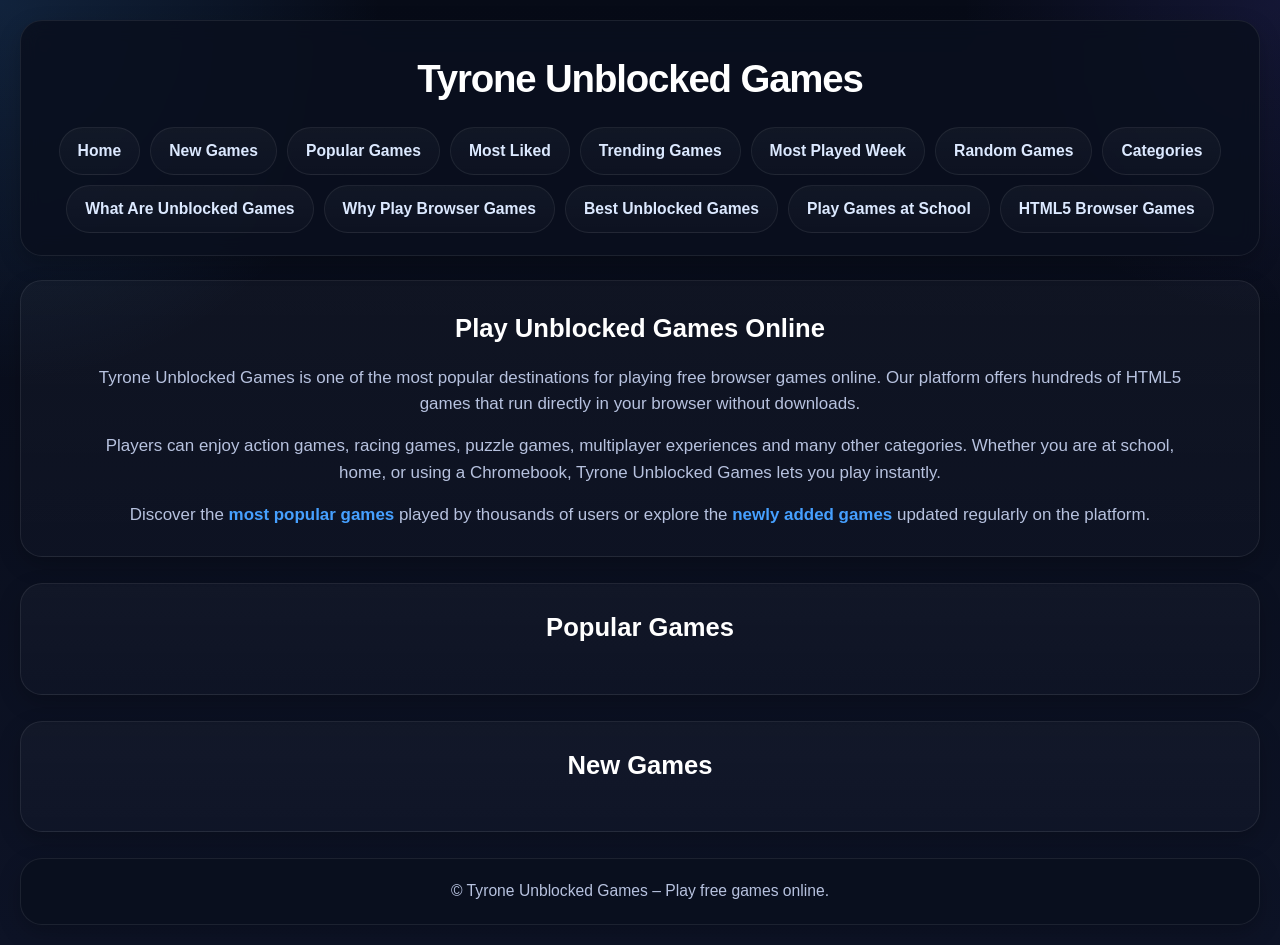
<file: index.html>
<!DOCTYPE html>
<html lang="en">
<head>
<meta charset="UTF-8">
<title>Tyrone Unblocked Games – Free Browser Games</title>

<meta name="description" content="Play the best unblocked games online at school. Tyrone Unblocked Games offers hundreds of free browser games including action, racing, multiplayer and puzzle games.">

<meta name="viewport" content="width=device-width, initial-scale=1.0">
<meta name="google-site-verification" content="r1XwUlGac75uz0NiMVz84D5zU4Uzcc-vjzxvecI-SP0" />
<link rel="stylesheet" href="style.css">
  <!-- Google tag (gtag.js) -->
<script async src="https://www.googletagmanager.com/gtag/js?id=G-BKTC13XN29"></script>
<script>
  window.dataLayer = window.dataLayer || [];
  function gtag(){dataLayer.push(arguments);}
  gtag('js', new Date());

  gtag('config', 'G-BKTC13XN29');
</script>
</head>

<body>

<header>
<h1>Tyrone Unblocked Games</h1>

<nav>

<a href="index.html">Home</a>
<a href="new-games.html">New Games</a>
<a href="popular-games.html">Popular Games</a>
<a href="liked-games.html">Most Liked</a>
  <a href="trending-games.html">Trending Games</a>
  <a href="most-played-week.html">Most Played Week</a>
<a href="random-games.html">Random Games</a>
  <a href="categories.html">Categories</a>
  <a href="what-are-unblocked-games.html">What Are Unblocked Games</a>
<a href="why-play-browser-games.html">Why Play Browser Games</a>
<a href="best-unblocked-games.html">Best Unblocked Games</a>
<a href="unblocked-games-for-school.html">Play Games at School</a>
<a href="html5-browser-games.html">HTML5 Browser Games</a>
</nav>
</header>


<section class="seo-text">

<h2>Play Unblocked Games Online</h2>

<p>
Tyrone Unblocked Games is one of the most popular destinations for playing free browser games online.
Our platform offers hundreds of HTML5 games that run directly in your browser without downloads.
</p>

<p>
Players can enjoy action games, racing games, puzzle games, multiplayer experiences and many other categories.
Whether you are at school, home, or using a Chromebook, Tyrone Unblocked Games lets you play instantly.
</p>

<p>
Discover the <a href="popular-games.html">most popular games</a> played by thousands of users or explore the
<a href="new-games.html">newly added games</a> updated regularly on the platform.
</p>

</section>


<section class="game-section">

<h2>Popular Games</h2>

<div id="popular-games" class="game-grid"></div>

</section>


<section class="game-section">

<h2>New Games</h2>

<div id="new-games" class="game-grid"></div>

</section>


<footer>

<p>
© Tyrone Unblocked Games – Play free games online.
</p>

</footer>


<script>

async function loadGames(type, container){

const response = await fetch("https://tyroneunblockedgames.com/generate_github_games_json.php?type=" + type);

const games = await response.json();

let html = "";

games.slice(0,12).forEach(game => {

html += `
<a class="game-card" href="${game.link}" target="_blank">

<img src="${game.thumb}" alt="${game.name}">

<span>${game.name}</span>

</a>
`;

});

document.getElementById(container).innerHTML = html;

}

loadGames("popular","popular-games");
loadGames("new","new-games");

</script>

</body>
</html>
</file>
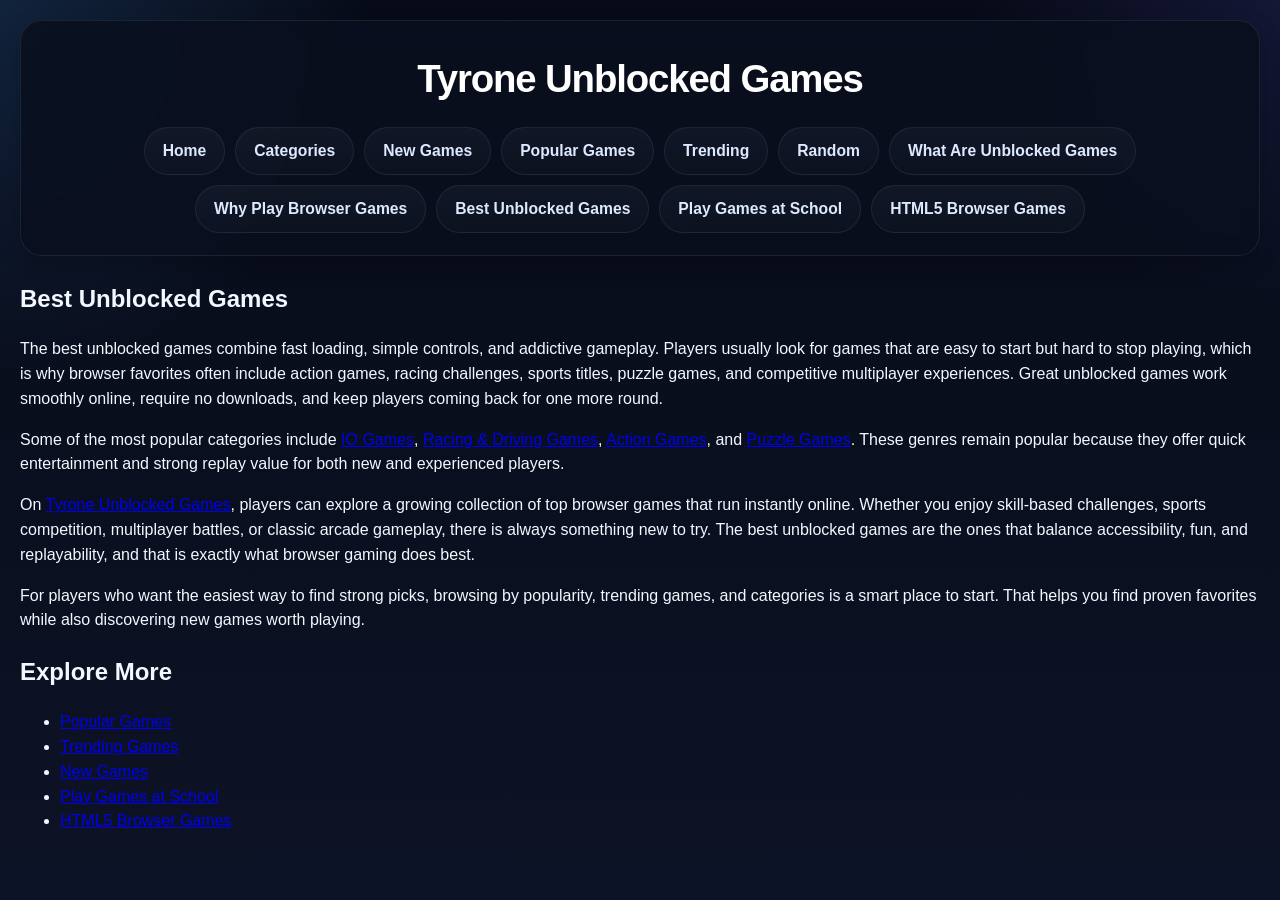
<file: best-unblocked-games.html>
<!DOCTYPE html>
<html lang="en">
<head>
  <meta charset="UTF-8" />
  <meta name="viewport" content="width=device-width, initial-scale=1.0" />
  <title>Best Unblocked Games | Tyrone Unblocked Games</title>
  <meta name="description" content="Explore the best unblocked games online including action, racing, multiplayer, and puzzle browser games you can play instantly." />
  <link rel="canonical" href="https://agokhanakin-blip.github.io/tyrone-unblocked-games/best-unblocked-games.html" />
  <link rel="stylesheet" href="style.css" />
  <!-- Google tag (gtag.js) -->
<script async src="https://www.googletagmanager.com/gtag/js?id=G-BKTC13XN29"></script>
<script>
  window.dataLayer = window.dataLayer || [];
  function gtag(){dataLayer.push(arguments);}
  gtag('js', new Date());

  gtag('config', 'G-BKTC13XN29');
</script>
</head>
<body>
  <header class="site-header">
    <h1>Tyrone Unblocked Games</h1>
    <nav>
      <a href="index.html">Home</a>
      <a href="categories.html">Categories</a>
      <a href="new-games.html">New Games</a>
      <a href="popular-games.html">Popular Games</a>
      <a href="trending-games.html">Trending</a>
      <a href="random-games.html">Random</a>
      <a href="what-are-unblocked-games.html">What Are Unblocked Games</a>
      <a href="why-play-browser-games.html">Why Play Browser Games</a>
      <a href="best-unblocked-games.html">Best Unblocked Games</a>
      <a href="unblocked-games-for-school.html">Play Games at School</a>
      <a href="html5-browser-games.html">HTML5 Browser Games</a>
    </nav>
  </header>

  <main class="container">
    <article class="content-page">
      <h1>Best Unblocked Games</h1>

      <p>
        The best unblocked games combine fast loading, simple controls, and addictive gameplay. Players usually look for
        games that are easy to start but hard to stop playing, which is why browser favorites often include action games,
        racing challenges, sports titles, puzzle games, and competitive multiplayer experiences. Great unblocked games work
        smoothly online, require no downloads, and keep players coming back for one more round.
      </p>

      <p>
        Some of the most popular categories include
        <a href="https://tyroneunblockedgames.com/category/io-games">IO Games</a>,
        <a href="https://tyroneunblockedgames.com/category/racing-driving">Racing &amp; Driving Games</a>,
        <a href="https://tyroneunblockedgames.com/category/action">Action Games</a>, and
        <a href="https://tyroneunblockedgames.com/category/puzzle">Puzzle Games</a>.
        These genres remain popular because they offer quick entertainment and strong replay value for both new and
        experienced players.
      </p>

      <p>
        On <a href="https://tyroneunblockedgames.com/">Tyrone Unblocked Games</a>, players can explore a growing collection
        of top browser games that run instantly online. Whether you enjoy skill-based challenges, sports competition,
        multiplayer battles, or classic arcade gameplay, there is always something new to try. The best unblocked games are
        the ones that balance accessibility, fun, and replayability, and that is exactly what browser gaming does best.
      </p>

      <p>
        For players who want the easiest way to find strong picks, browsing by popularity, trending games, and categories is
        a smart place to start. That helps you find proven favorites while also discovering new games worth playing.
      </p>

      <h2>Explore More</h2>
      <ul>
        <li><a href="popular-games.html">Popular Games</a></li>
        <li><a href="trending-games.html">Trending Games</a></li>
        <li><a href="new-games.html">New Games</a></li>
        <li><a href="unblocked-games-for-school.html">Play Games at School</a></li>
        <li><a href="html5-browser-games.html">HTML5 Browser Games</a></li>
      </ul>
    </article>
  </main>
</body>
</html>
</file>
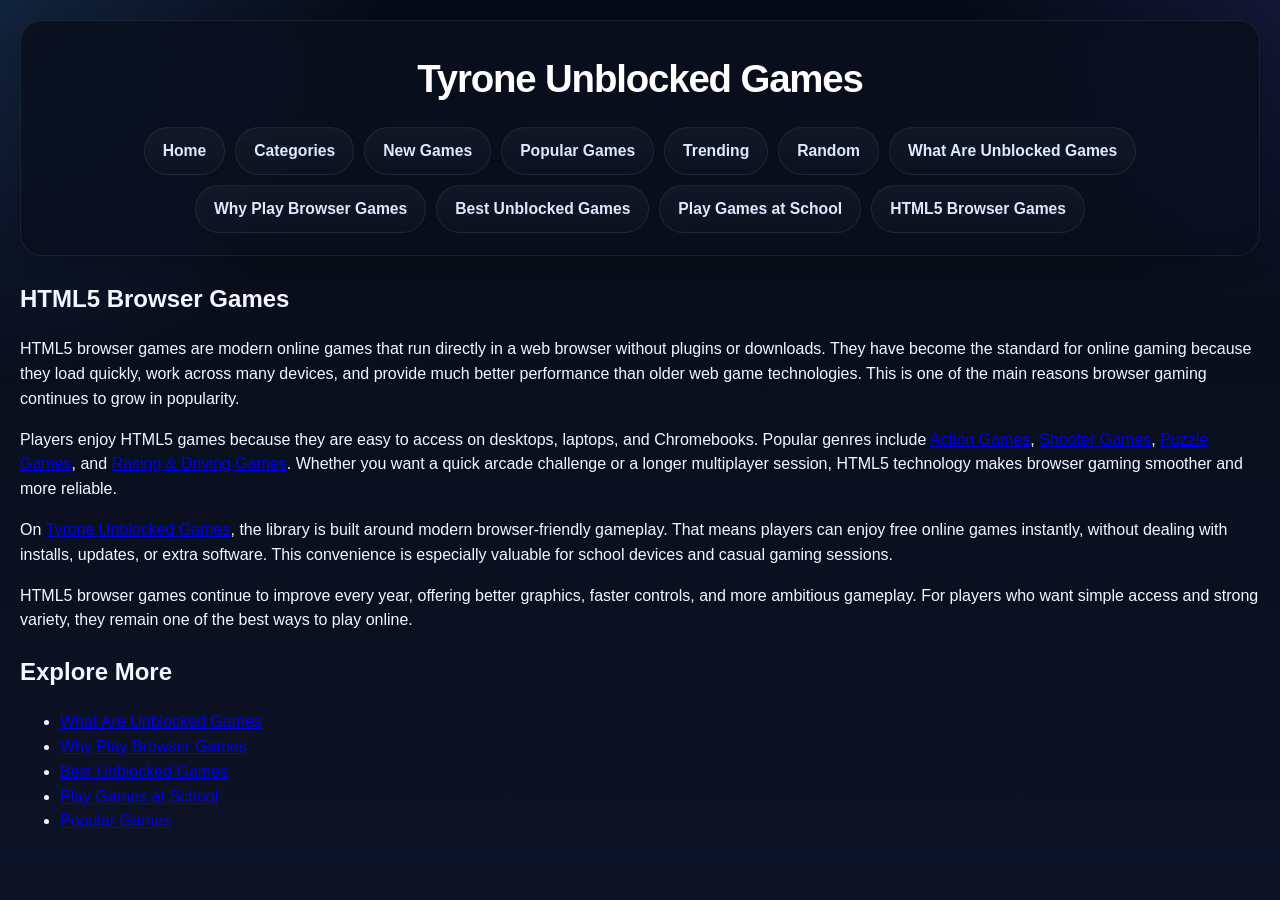
<file: html5-browser-games.html>
<!DOCTYPE html>
<html lang="en">
<head>
  <meta charset="UTF-8" />
  <meta name="viewport" content="width=device-width, initial-scale=1.0" />
  <title>HTML5 Browser Games | Tyrone Unblocked Games</title>
  <meta name="description" content="Explore HTML5 browser games that run instantly with no downloads. Play action, racing, puzzle, and multiplayer games online." />
  <link rel="canonical" href="https://agokhanakin-blip.github.io/tyrone-unblocked-games/html5-browser-games.html" />
  <link rel="stylesheet" href="style.css" />
</head>
<body>
  <header class="site-header">
    <h1>Tyrone Unblocked Games</h1>
    <nav>
      <a href="index.html">Home</a>
      <a href="categories.html">Categories</a>
      <a href="new-games.html">New Games</a>
      <a href="popular-games.html">Popular Games</a>
      <a href="trending-games.html">Trending</a>
      <a href="random-games.html">Random</a>
      <a href="what-are-unblocked-games.html">What Are Unblocked Games</a>
      <a href="why-play-browser-games.html">Why Play Browser Games</a>
      <a href="best-unblocked-games.html">Best Unblocked Games</a>
      <a href="unblocked-games-for-school.html">Play Games at School</a>
      <a href="html5-browser-games.html">HTML5 Browser Games</a>
    </nav>
  </header>

  <main class="container">
    <article class="content-page">
      <h1>HTML5 Browser Games</h1>

      <p>
        HTML5 browser games are modern online games that run directly in a web browser without plugins or downloads. They
        have become the standard for online gaming because they load quickly, work across many devices, and provide much
        better performance than older web game technologies. This is one of the main reasons browser gaming continues to
        grow in popularity.
      </p>

      <p>
        Players enjoy HTML5 games because they are easy to access on desktops, laptops, and Chromebooks. Popular genres
        include
        <a href="https://tyroneunblockedgames.com/category/action">Action Games</a>,
        <a href="https://tyroneunblockedgames.com/category/shooter">Shooter Games</a>,
        <a href="https://tyroneunblockedgames.com/category/puzzle">Puzzle Games</a>, and
        <a href="https://tyroneunblockedgames.com/category/racing-driving">Racing &amp; Driving Games</a>.
        Whether you want a quick arcade challenge or a longer multiplayer session, HTML5 technology makes browser gaming
        smoother and more reliable.
      </p>

      <p>
        On <a href="https://tyroneunblockedgames.com/">Tyrone Unblocked Games</a>, the library is built around modern
        browser-friendly gameplay. That means players can enjoy free online games instantly, without dealing with installs,
        updates, or extra software. This convenience is especially valuable for school devices and casual gaming sessions.
      </p>

      <p>
        HTML5 browser games continue to improve every year, offering better graphics, faster controls, and more ambitious
        gameplay. For players who want simple access and strong variety, they remain one of the best ways to play online.
      </p>

      <h2>Explore More</h2>
      <ul>
        <li><a href="what-are-unblocked-games.html">What Are Unblocked Games</a></li>
        <li><a href="why-play-browser-games.html">Why Play Browser Games</a></li>
        <li><a href="best-unblocked-games.html">Best Unblocked Games</a></li>
        <li><a href="unblocked-games-for-school.html">Play Games at School</a></li>
        <li><a href="popular-games.html">Popular Games</a></li>
      </ul>
    </article>
  </main>
</body>
</html>
</file>
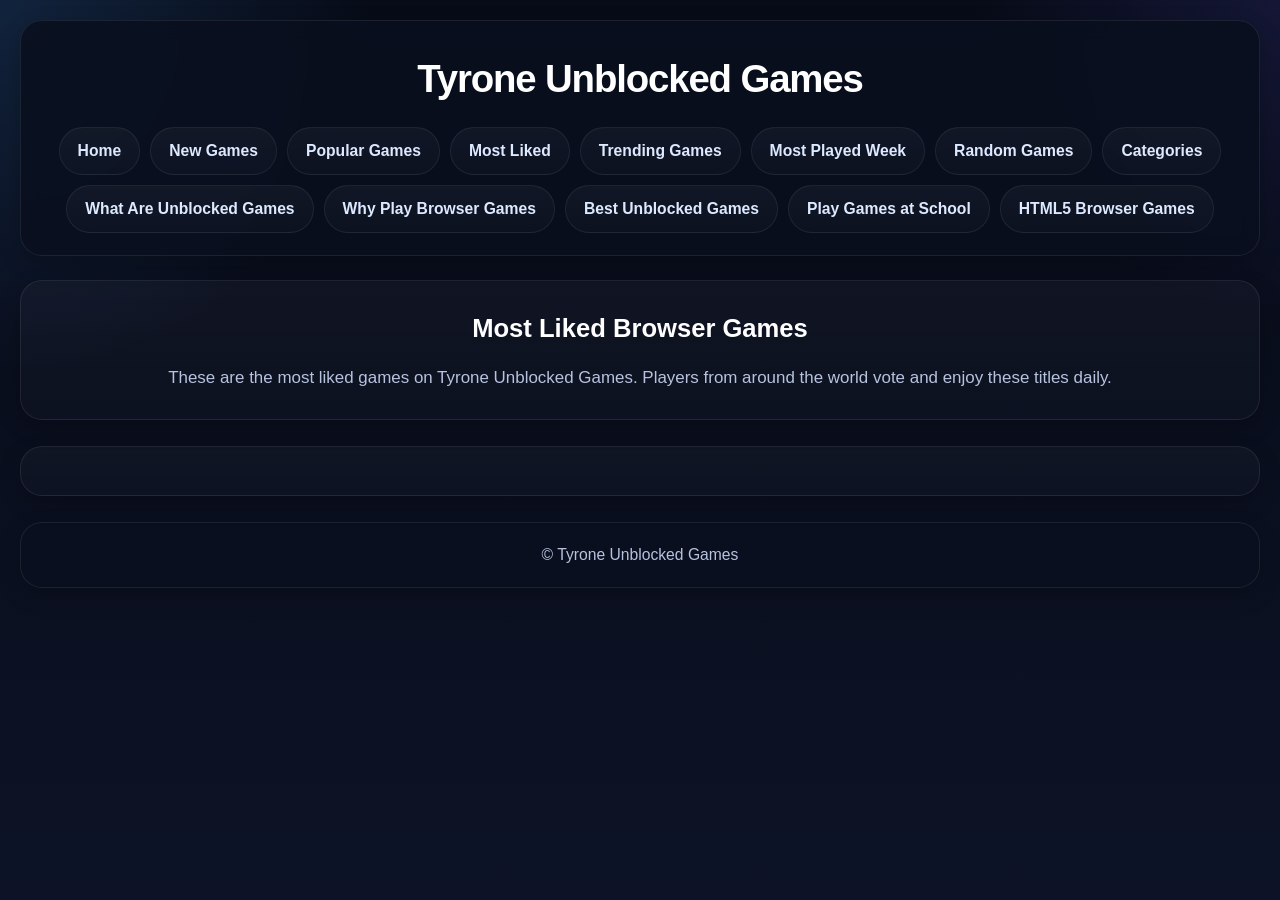
<file: liked-games.html>
<!DOCTYPE html>
<html lang="en">
<head>

<meta charset="UTF-8">

<title>Most Liked Games – Tyrone Unblocked Games</title>

<meta name="description" content="Discover the most liked games on Tyrone Unblocked Games. Play the favorite browser games loved by players worldwide.">

<meta name="viewport" content="width=device-width, initial-scale=1.0">

<link rel="stylesheet" href="style.css">
<!-- Google tag (gtag.js) -->
<script async src="https://www.googletagmanager.com/gtag/js?id=G-BKTC13XN29"></script>
<script>
  window.dataLayer = window.dataLayer || [];
  function gtag(){dataLayer.push(arguments);}
  gtag('js', new Date());

  gtag('config', 'G-BKTC13XN29');
</script>
</head>

<body>

<header>

<h1>Tyrone Unblocked Games</h1>

<nav>

<a href="index.html">Home</a>
<a href="new-games.html">New Games</a>
<a href="popular-games.html">Popular Games</a>
<a href="liked-games.html">Most Liked</a>
<a href="trending-games.html">Trending Games</a>
<a href="most-played-week.html">Most Played Week</a>
<a href="random-games.html">Random Games</a>
<a href="categories.html">Categories</a>
  <a href="what-are-unblocked-games.html">What Are Unblocked Games</a>
<a href="why-play-browser-games.html">Why Play Browser Games</a>
<a href="best-unblocked-games.html">Best Unblocked Games</a>
<a href="unblocked-games-for-school.html">Play Games at School</a>
<a href="html5-browser-games.html">HTML5 Browser Games</a>

</nav>

</header>


<section class="seo-text">

<h2>Most Liked Browser Games</h2>

<p>
These are the most liked games on Tyrone Unblocked Games. Players from around the world vote and enjoy these titles daily.
</p>

</section>


<section class="game-section">

<div id="games" class="game-grid"></div>

</section>


<footer>

<p>© Tyrone Unblocked Games</p>

</footer>


<script>

async function loadGames(){

const response = await fetch("https://tyroneunblockedgames.com/generate_github_games_json.php?type=likes");

const games = await response.json();

let html = "";

games.forEach(game => {

html += `
<a class="game-card" href="${game.link}" target="_blank">
<img src="${game.thumb}" alt="${game.name}">
<span>${game.name}</span>
</a>
`;

});

document.getElementById("games").innerHTML = html;

}

loadGames();

</script>

</body>
</html>
</file>
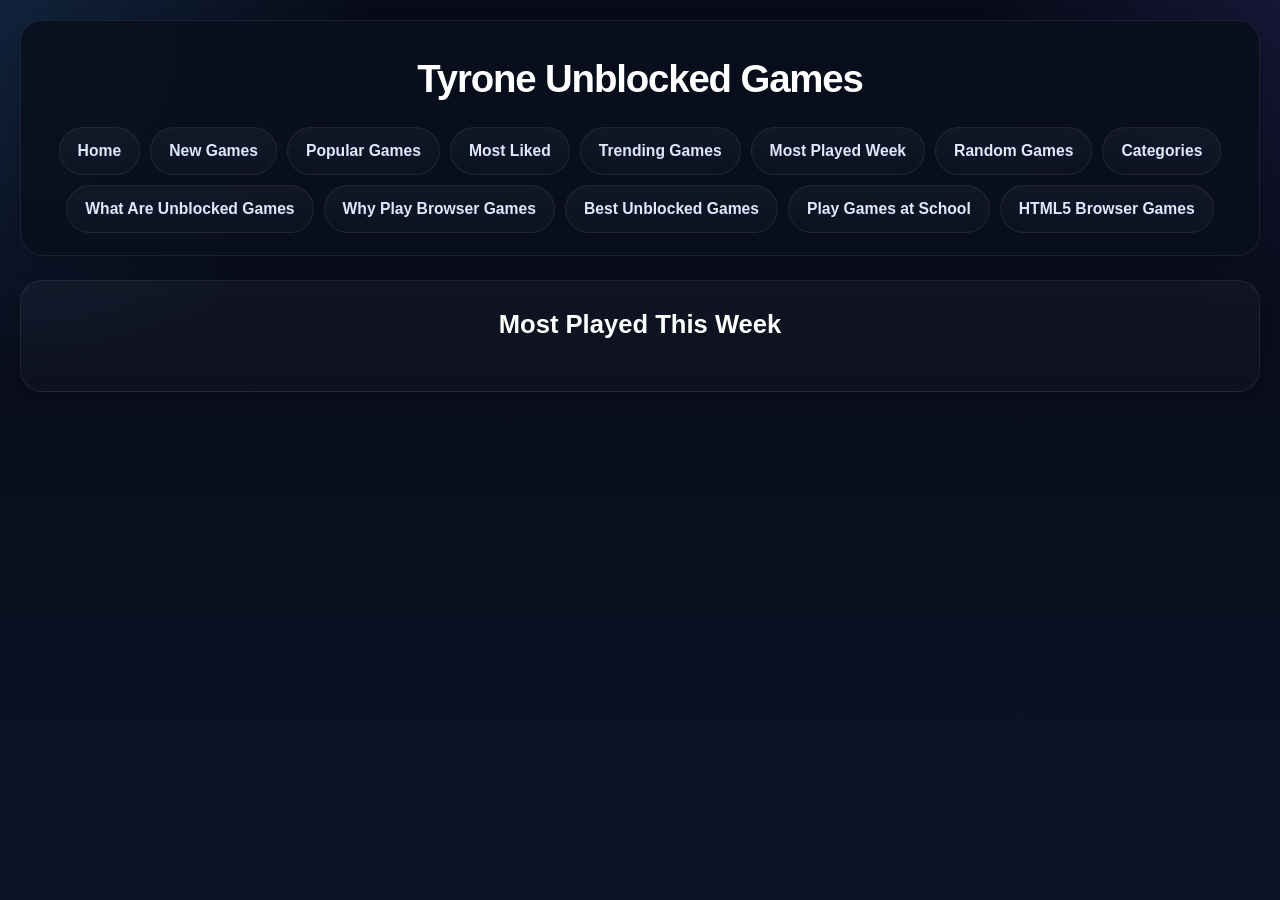
<file: most-played-week.html>
<!DOCTYPE html>
<html lang="en">
<head>
<meta charset="UTF-8">
<title>Most Played Games This Week</title>
<meta name="description" content="Discover the most played games this week on Tyrone Unblocked Games.">
<meta name="viewport" content="width=device-width, initial-scale=1.0">
<link rel="stylesheet" href="style.css">
  <!-- Google tag (gtag.js) -->
<script async src="https://www.googletagmanager.com/gtag/js?id=G-BKTC13XN29"></script>
<script>
  window.dataLayer = window.dataLayer || [];
  function gtag(){dataLayer.push(arguments);}
  gtag('js', new Date());

  gtag('config', 'G-BKTC13XN29');
</script>
</head>

<body>

<header>
<h1>Tyrone Unblocked Games</h1>

<nav>
<a href="index.html">Home</a>
<a href="new-games.html">New Games</a>
<a href="popular-games.html">Popular Games</a>
<a href="liked-games.html">Most Liked</a>
<a href="trending-games.html">Trending Games</a>
<a href="most-played-week.html">Most Played Week</a>
<a href="random-games.html">Random Games</a>
<a href="categories.html">Categories</a>
  <a href="what-are-unblocked-games.html">What Are Unblocked Games</a>
<a href="why-play-browser-games.html">Why Play Browser Games</a>
<a href="best-unblocked-games.html">Best Unblocked Games</a>
<a href="unblocked-games-for-school.html">Play Games at School</a>
<a href="html5-browser-games.html">HTML5 Browser Games</a>
</nav>

</header>

<section class="game-section">
<h2>Most Played This Week</h2>
<div id="games" class="game-grid"></div>
</section>

<script>

async function loadGames(){

const res = await fetch("https://tyroneunblockedgames.com/generate_github_games_json.php?type=week");
const games = await res.json();

let html = "";

games.forEach(game=>{
html += `
<a class="game-card" href="${game.link}" target="_blank">
<img src="${game.thumb}" alt="${game.name}">
<span>${game.name}</span>
</a>
`;
});

document.getElementById("games").innerHTML = html;

}

loadGames();

</script>

</body>
</html>
</file>
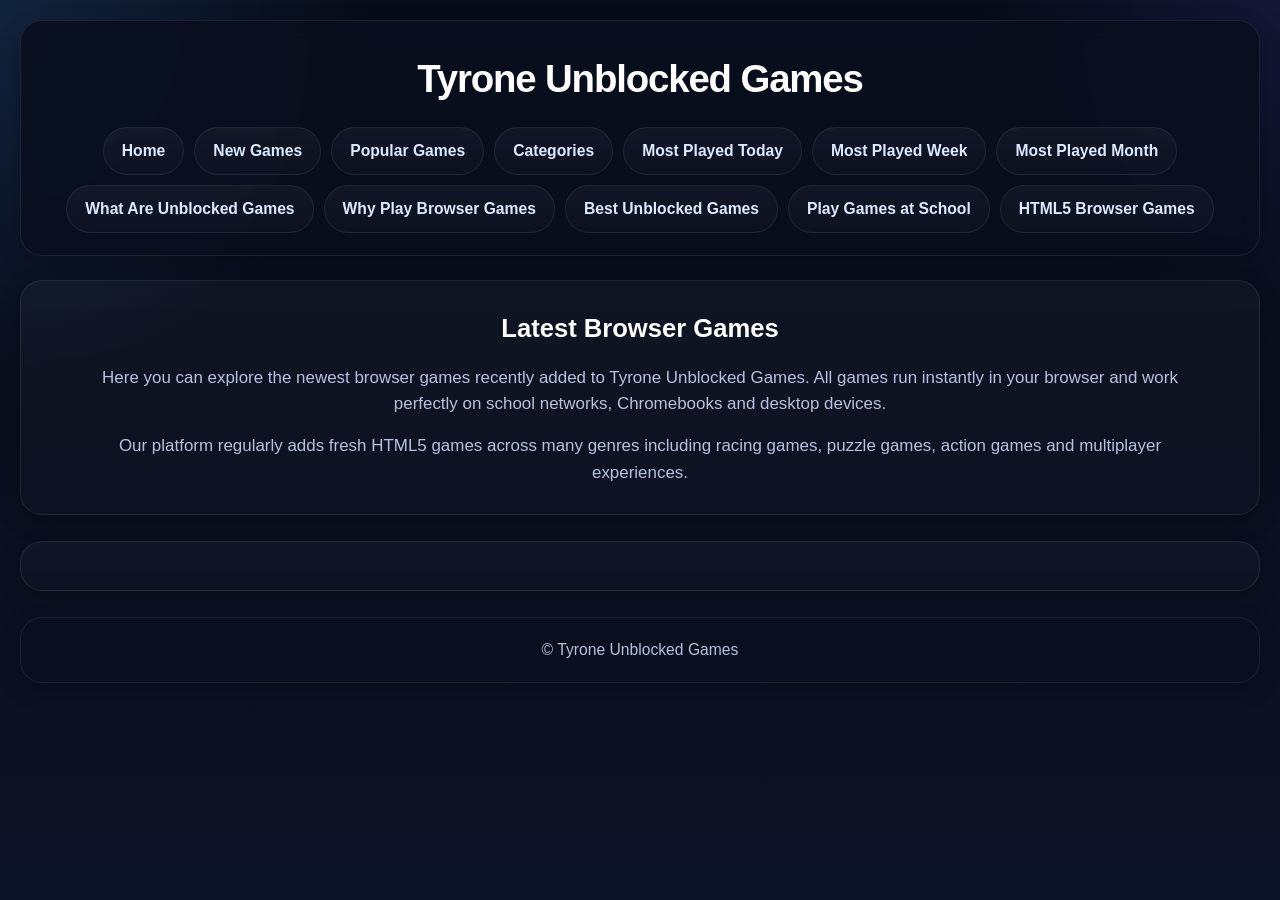
<file: new-games.html>
<!DOCTYPE html>
<html lang="en">
<head>

<meta charset="UTF-8">

<title>New Unblocked Games – Tyrone Unblocked Games</title>

<meta name="description" content="Play the newest unblocked games online. Discover the latest browser games added to Tyrone Unblocked Games including racing, action, puzzle and multiplayer games.">

<meta name="viewport" content="width=device-width, initial-scale=1.0">

<link rel="stylesheet" href="style.css">
<!-- Google tag (gtag.js) -->
<script async src="https://www.googletagmanager.com/gtag/js?id=G-BKTC13XN29"></script>
<script>
  window.dataLayer = window.dataLayer || [];
  function gtag(){dataLayer.push(arguments);}
  gtag('js', new Date());

  gtag('config', 'G-BKTC13XN29');
</script>
</head>


<body>


<header>

<h1>Tyrone Unblocked Games</h1>

<nav>

<a href="index.html">Home</a>
<a href="new-games.html">New Games</a>
<a href="popular-games.html">Popular Games</a>
<a href="categories.html">Categories</a>
<a href="most-played-today.html">Most Played Today</a>
<a href="most-played-week.html">Most Played Week</a>
<a href="most-played-month.html">Most Played Month</a>
  <a href="what-are-unblocked-games.html">What Are Unblocked Games</a>
<a href="why-play-browser-games.html">Why Play Browser Games</a>
<a href="best-unblocked-games.html">Best Unblocked Games</a>
<a href="unblocked-games-for-school.html">Play Games at School</a>
<a href="html5-browser-games.html">HTML5 Browser Games</a>

</nav>

</header>


<section class="seo-text">

<h2>Latest Browser Games</h2>

<p>
Here you can explore the newest browser games recently added to Tyrone Unblocked Games.
All games run instantly in your browser and work perfectly on school networks, Chromebooks and desktop devices.
</p>

<p>
Our platform regularly adds fresh HTML5 games across many genres including racing games, puzzle games,
action games and multiplayer experiences.
</p>

</section>


<section class="game-section">

<div id="games" class="game-grid"></div>

</section>


<footer>

<p>© Tyrone Unblocked Games</p>

</footer>


<script>

async function loadGames(){

const response = await fetch("https://tyroneunblockedgames.com/generate_github_games_json.php?type=new");

const games = await response.json();

let html = "";

games.forEach(game => {

html += `

<a class="game-card" href="${game.link}" target="_blank">

<img src="${game.thumb}" alt="${game.name}">

<span>${game.name}</span>

</a>

`;

});

document.getElementById("games").innerHTML = html;

}

loadGames();

</script>


</body>
</html>
</file>
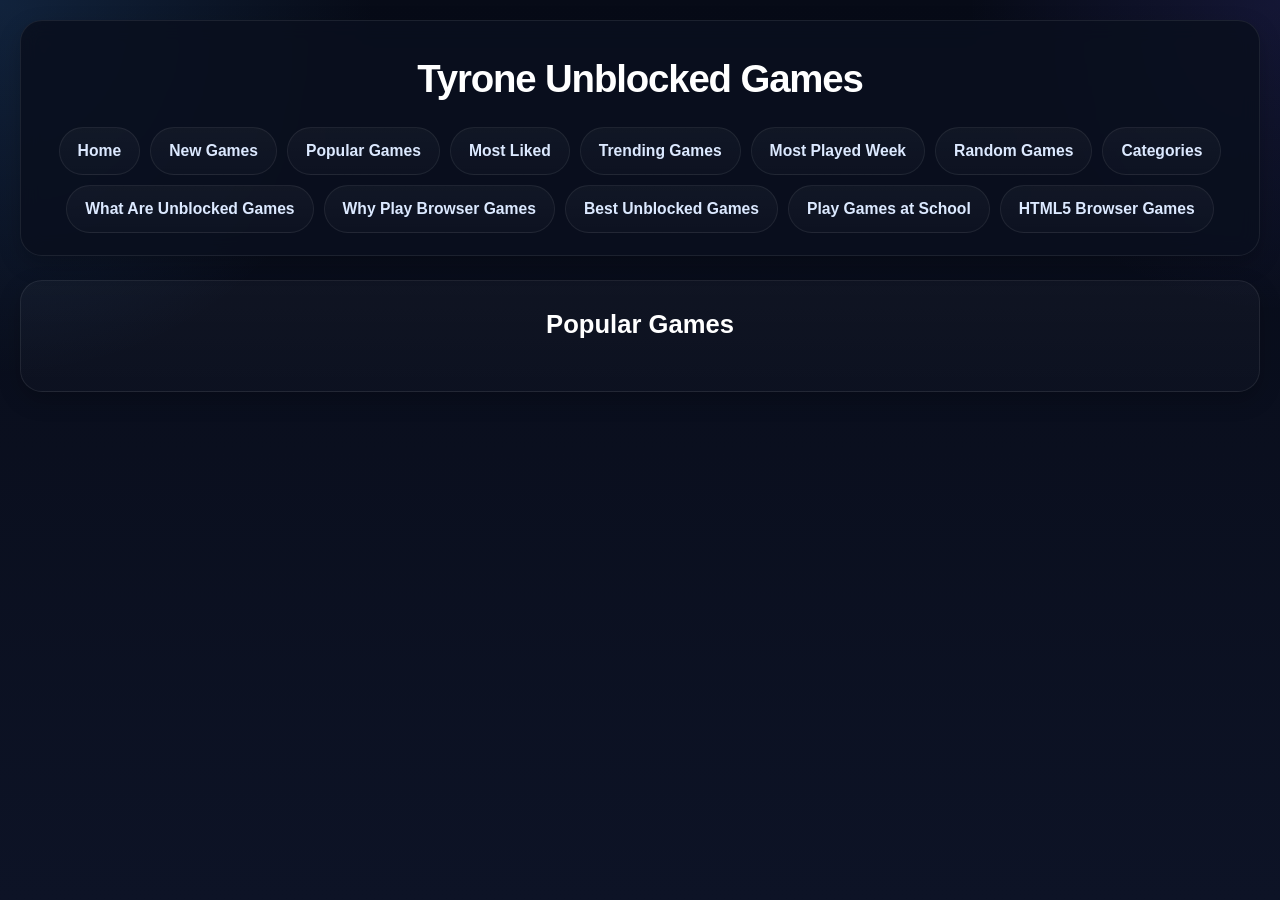
<file: popular-games.html>
<!DOCTYPE html>
<html lang="en">
<head>

<meta charset="UTF-8">

<title>Popular Games – Tyrone Unblocked Games</title>

<meta name="description" content="Play the most popular browser games online. Discover the best unblocked games on Tyrone Unblocked Games.">

<meta name="viewport" content="width=device-width, initial-scale=1.0">

<link rel="stylesheet" href="style.css">
<!-- Google tag (gtag.js) -->
<script async src="https://www.googletagmanager.com/gtag/js?id=G-BKTC13XN29"></script>
<script>
  window.dataLayer = window.dataLayer || [];
  function gtag(){dataLayer.push(arguments);}
  gtag('js', new Date());

  gtag('config', 'G-BKTC13XN29');
</script>
</head>

<body>

<header>

<h1>Tyrone Unblocked Games</h1>

<nav>

<a href="index.html">Home</a>
<a href="new-games.html">New Games</a>
<a href="popular-games.html">Popular Games</a>
<a href="liked-games.html">Most Liked</a>
<a href="trending-games.html">Trending Games</a>
<a href="most-played-week.html">Most Played Week</a>
<a href="random-games.html">Random Games</a>
<a href="categories.html">Categories</a>
  <a href="what-are-unblocked-games.html">What Are Unblocked Games</a>
<a href="why-play-browser-games.html">Why Play Browser Games</a>
<a href="best-unblocked-games.html">Best Unblocked Games</a>
<a href="unblocked-games-for-school.html">Play Games at School</a>
<a href="html5-browser-games.html">HTML5 Browser Games</a>

</nav>

</header>


<section class="game-section">

<h2>Popular Games</h2>

<div id="games" class="game-grid"></div>

</section>


<script>

async function loadGames(){

const response = await fetch("https://tyroneunblockedgames.com/generate_github_games_json.php?type=popular");

const games = await response.json();

let html = "";

games.forEach(game => {

html += `

<a class="game-card" href="${game.link}" target="_blank">

<img src="${game.thumb}" alt="${game.name}">

<span>${game.name}</span>

</a>

`;

});

document.getElementById("games").innerHTML = html;

}

loadGames();

</script>


</body>
</html>
</file>
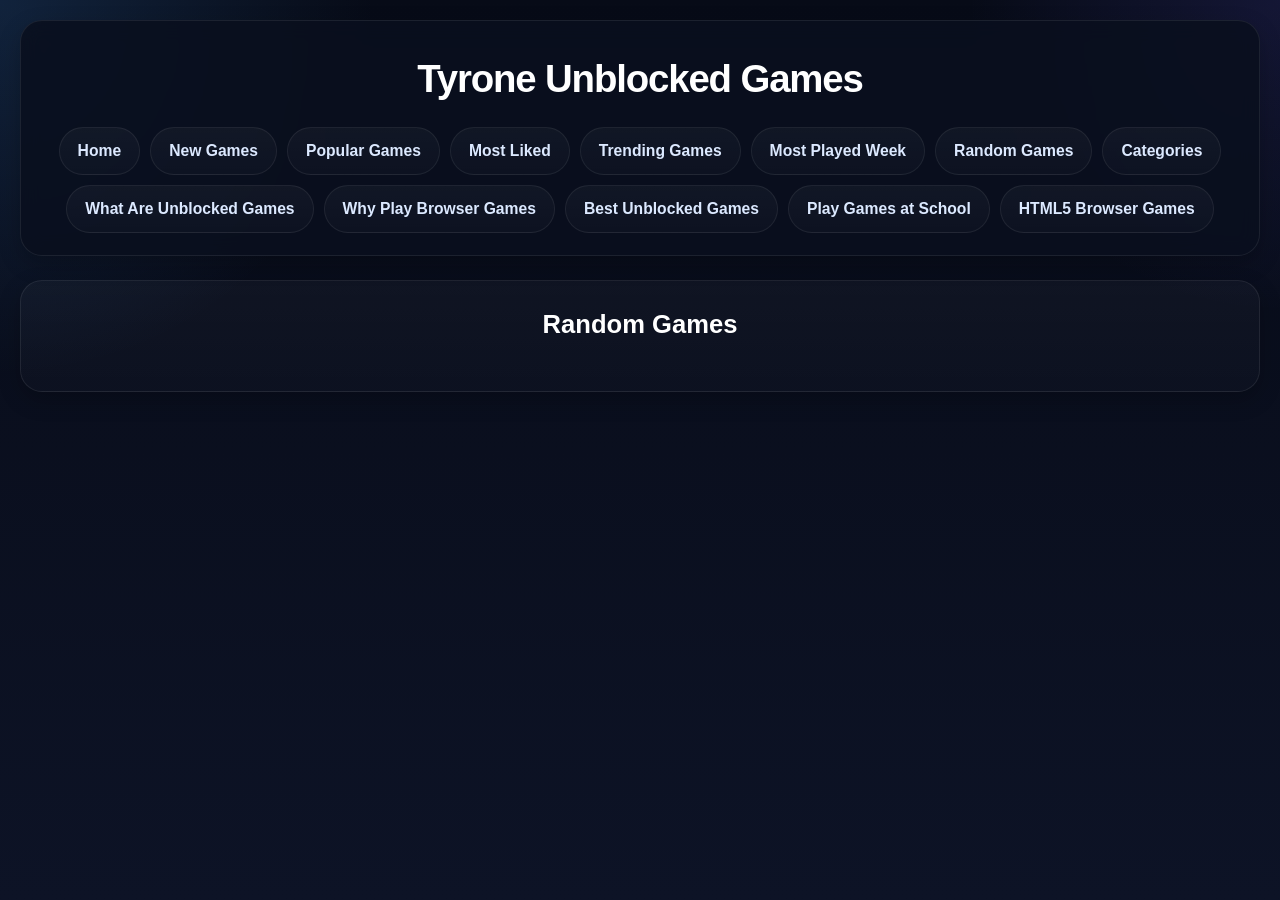
<file: random-games.html>
<!DOCTYPE html>
<html lang="en">
<head>

<meta charset="UTF-8">

<title>Random Games – Tyrone Unblocked Games</title>

<meta name="description" content="Play random unblocked games from the Tyrone Unblocked Games collection. Discover new games instantly.">

<meta name="viewport" content="width=device-width, initial-scale=1.0">

<link rel="stylesheet" href="style.css">

</head>

<body>

<header>

<h1>Tyrone Unblocked Games</h1>

<nav>


<a href="index.html">Home</a>
<a href="new-games.html">New Games</a>
<a href="popular-games.html">Popular Games</a>
<a href="liked-games.html">Most Liked</a>
  <a href="trending-games.html">Trending Games</a>
  <a href="most-played-week.html">Most Played Week</a>
<a href="random-games.html">Random Games</a>
  <a href="categories.html">Categories</a>
  <a href="what-are-unblocked-games.html">What Are Unblocked Games</a>
<a href="why-play-browser-games.html">Why Play Browser Games</a>
<a href="best-unblocked-games.html">Best Unblocked Games</a>
<a href="unblocked-games-for-school.html">Play Games at School</a>
<a href="html5-browser-games.html">HTML5 Browser Games</a>

</nav>

</header>


<section class="game-section">

<h2>Random Games</h2>

<div id="games" class="game-grid"></div>

</section>


<script>

async function loadGames(){

const response = await fetch("https://tyroneunblockedgames.com/generate_github_games_json.php?type=random");

const games = await response.json();

let html = "";

games.forEach(game => {

html += `

<a class="game-card" href="${game.link}" target="_blank">

<img src="${game.thumb}" alt="${game.name}">

<span>${game.name}</span>

</a>

`;

});

document.getElementById("games").innerHTML = html;

}

loadGames();

</script>


</body>
</html>
</file>
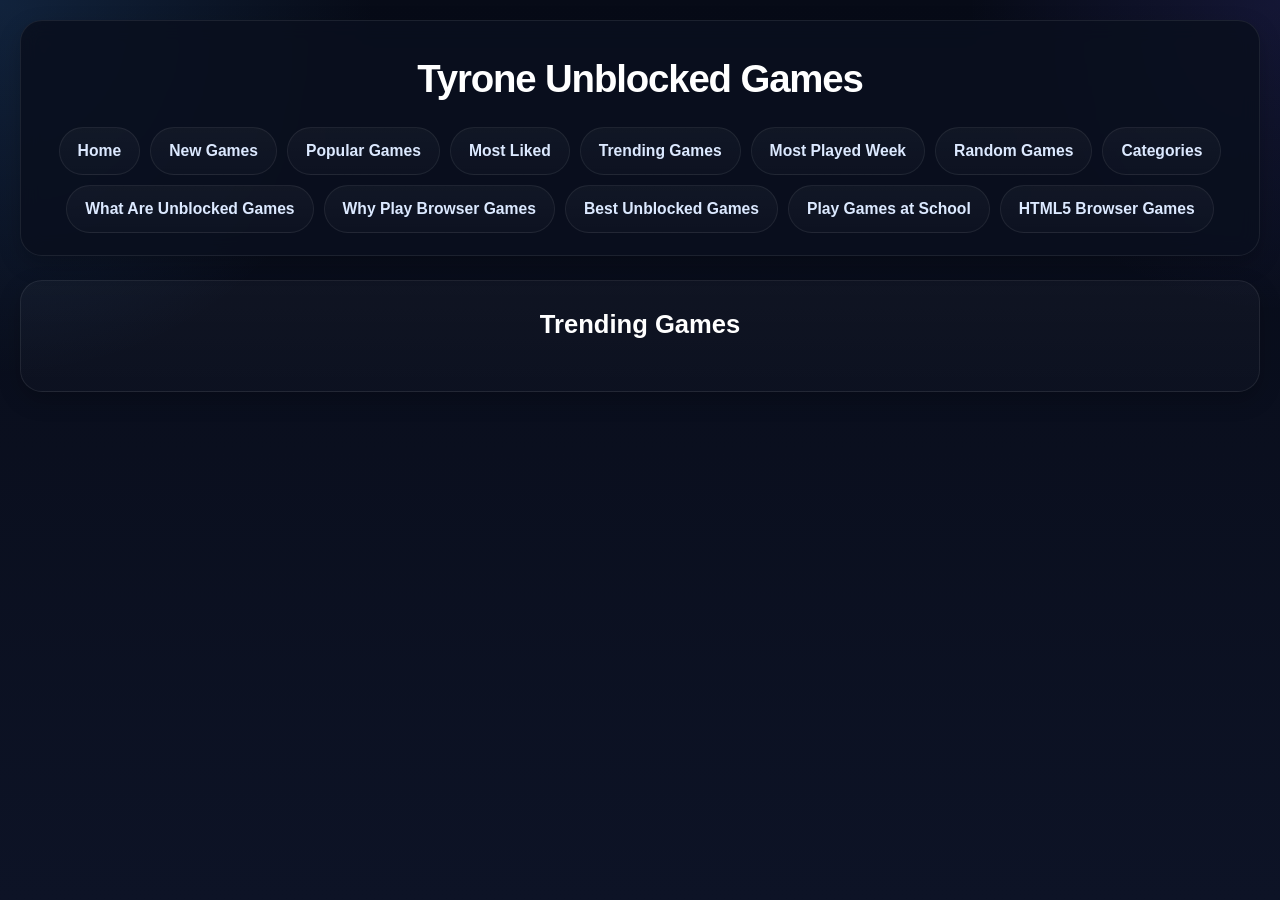
<file: trending-games.html>
<!DOCTYPE html>
<html lang="en">
<head>
<meta charset="UTF-8">
<title>Trending Games – Tyrone Unblocked Games</title>
<meta name="description" content="Play trending browser games that players are enjoying right now on Tyrone Unblocked Games.">
<meta name="viewport" content="width=device-width, initial-scale=1.0">
<link rel="stylesheet" href="style.css">
  <!-- Google tag (gtag.js) -->
<script async src="https://www.googletagmanager.com/gtag/js?id=G-BKTC13XN29"></script>
<script>
  window.dataLayer = window.dataLayer || [];
  function gtag(){dataLayer.push(arguments);}
  gtag('js', new Date());

  gtag('config', 'G-BKTC13XN29');
</script>
</head>

<body>

<header>
<h1>Tyrone Unblocked Games</h1>

<nav>
<a href="index.html">Home</a>
<a href="new-games.html">New Games</a>
<a href="popular-games.html">Popular Games</a>
<a href="liked-games.html">Most Liked</a>
<a href="trending-games.html">Trending Games</a>
<a href="most-played-week.html">Most Played Week</a>
<a href="random-games.html">Random Games</a>
<a href="categories.html">Categories</a>
  <a href="what-are-unblocked-games.html">What Are Unblocked Games</a>
<a href="why-play-browser-games.html">Why Play Browser Games</a>
<a href="best-unblocked-games.html">Best Unblocked Games</a>
<a href="unblocked-games-for-school.html">Play Games at School</a>
<a href="html5-browser-games.html">HTML5 Browser Games</a>
</nav>

</header>

<section class="game-section">
<h2>Trending Games</h2>
<div id="games" class="game-grid"></div>
</section>

<script>

async function loadGames(){

const res = await fetch("https://tyroneunblockedgames.com/generate_github_games_json.php?type=trending");
const games = await res.json();

let html = "";

games.forEach(game=>{
html += `
<a class="game-card" href="${game.link}" target="_blank">
<img src="${game.thumb}" alt="${game.name}">
<span>${game.name}</span>
</a>
`;
});

document.getElementById("games").innerHTML = html;

}

loadGames();

</script>

</body>
</html>
</file>
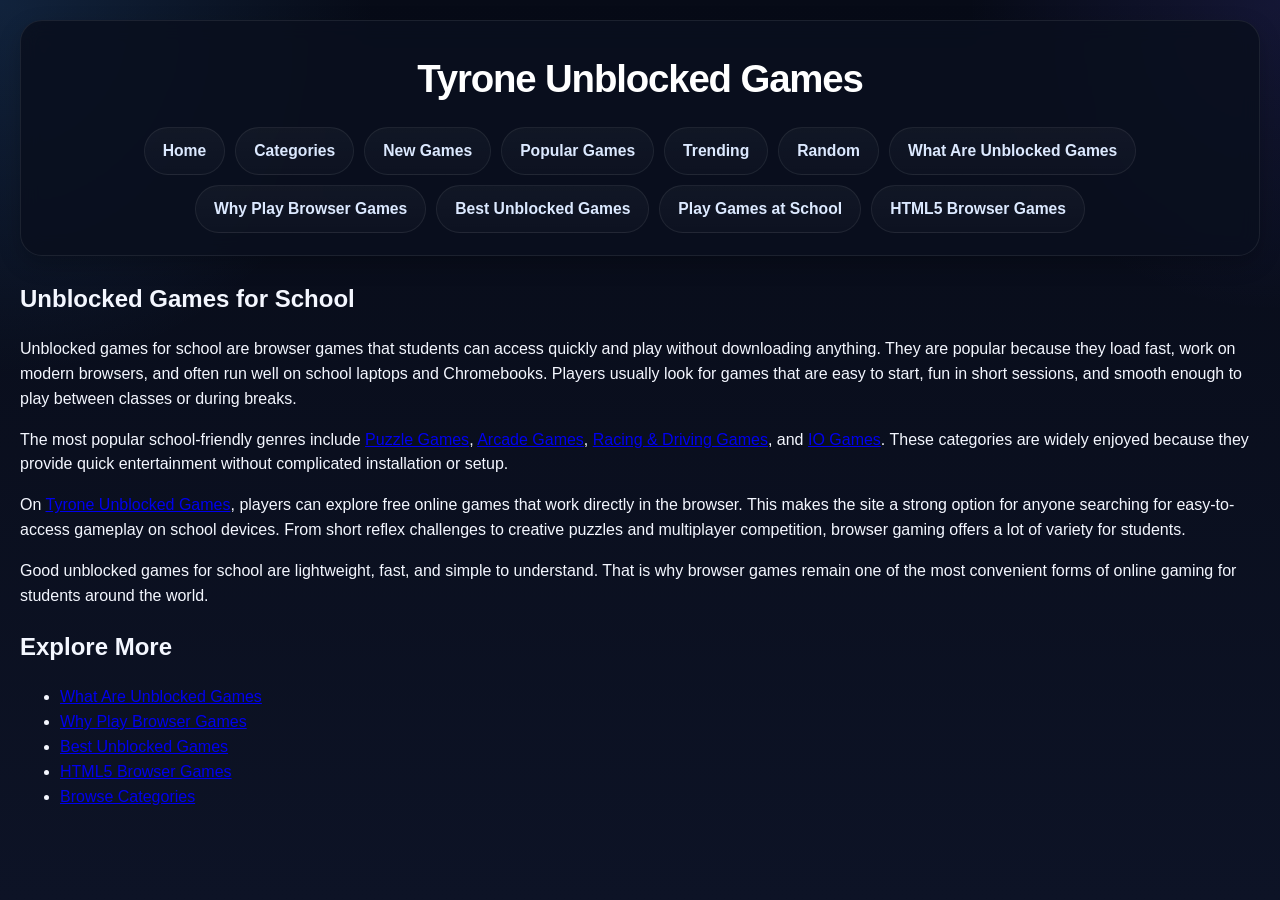
<file: unblocked-games-for-school.html>
<!DOCTYPE html>
<html lang="en">
<head>
  <meta charset="UTF-8" />
  <meta name="viewport" content="width=device-width, initial-scale=1.0" />
  <title>Unblocked Games for School | Tyrone Unblocked Games</title>
  <meta name="description" content="Play unblocked games for school that work in the browser with no downloads. Explore action, puzzle, racing, and multiplayer games online." />
  <link rel="canonical" href="https://agokhanakin-blip.github.io/tyrone-unblocked-games/unblocked-games-for-school.html" />
  <link rel="stylesheet" href="style.css" />
</head>
<body>
  <header class="site-header">
    <h1>Tyrone Unblocked Games</h1>
    <nav>
      <a href="index.html">Home</a>
      <a href="categories.html">Categories</a>
      <a href="new-games.html">New Games</a>
      <a href="popular-games.html">Popular Games</a>
      <a href="trending-games.html">Trending</a>
      <a href="random-games.html">Random</a>
      <a href="what-are-unblocked-games.html">What Are Unblocked Games</a>
      <a href="why-play-browser-games.html">Why Play Browser Games</a>
      <a href="best-unblocked-games.html">Best Unblocked Games</a>
      <a href="unblocked-games-for-school.html">Play Games at School</a>
      <a href="html5-browser-games.html">HTML5 Browser Games</a>
    </nav>
  </header>

  <main class="container">
    <article class="content-page">
      <h1>Unblocked Games for School</h1>

      <p>
        Unblocked games for school are browser games that students can access quickly and play without downloading anything.
        They are popular because they load fast, work on modern browsers, and often run well on school laptops and
        Chromebooks. Players usually look for games that are easy to start, fun in short sessions, and smooth enough to
        play between classes or during breaks.
      </p>

      <p>
        The most popular school-friendly genres include
        <a href="https://tyroneunblockedgames.com/category/puzzle">Puzzle Games</a>,
        <a href="https://tyroneunblockedgames.com/category/arcade-game">Arcade Games</a>,
        <a href="https://tyroneunblockedgames.com/category/racing-driving">Racing &amp; Driving Games</a>, and
        <a href="https://tyroneunblockedgames.com/category/io-games">IO Games</a>.
        These categories are widely enjoyed because they provide quick entertainment without complicated installation or setup.
      </p>

      <p>
        On <a href="https://tyroneunblockedgames.com/">Tyrone Unblocked Games</a>, players can explore free online games
        that work directly in the browser. This makes the site a strong option for anyone searching for easy-to-access
        gameplay on school devices. From short reflex challenges to creative puzzles and multiplayer competition, browser
        gaming offers a lot of variety for students.
      </p>

      <p>
        Good unblocked games for school are lightweight, fast, and simple to understand. That is why browser games remain
        one of the most convenient forms of online gaming for students around the world.
      </p>

      <h2>Explore More</h2>
      <ul>
        <li><a href="what-are-unblocked-games.html">What Are Unblocked Games</a></li>
        <li><a href="why-play-browser-games.html">Why Play Browser Games</a></li>
        <li><a href="best-unblocked-games.html">Best Unblocked Games</a></li>
        <li><a href="html5-browser-games.html">HTML5 Browser Games</a></li>
        <li><a href="categories.html">Browse Categories</a></li>
      </ul>
    </article>
  </main>
</body>
</html>
</file>
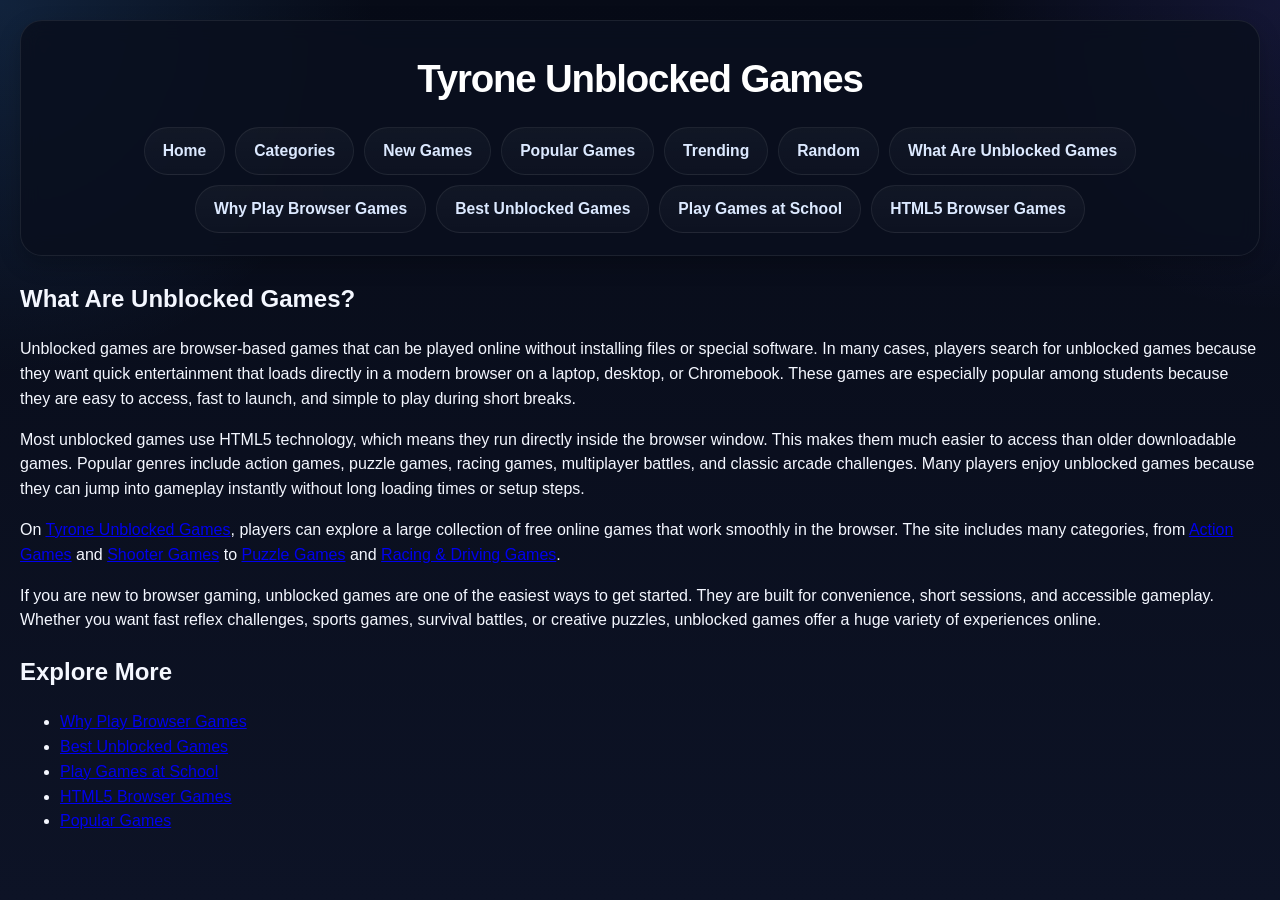
<file: what-are-unblocked-games.html>
<!DOCTYPE html>
<html lang="en">
<head>
  <meta charset="UTF-8" />
  <meta name="viewport" content="width=device-width, initial-scale=1.0" />
  <title>What Are Unblocked Games? | Tyrone Unblocked Games</title>
  <meta name="description" content="Learn what unblocked games are, how they work in the browser, and why students enjoy playing free online games at school." />
  <link rel="canonical" href="https://agokhanakin-blip.github.io/tyrone-unblocked-games/what-are-unblocked-games.html" />
  <link rel="stylesheet" href="style.css" />
</head>
<body>
  <header class="site-header">
    <h1>Tyrone Unblocked Games</h1>
    <nav>
      <a href="index.html">Home</a>
      <a href="categories.html">Categories</a>
      <a href="new-games.html">New Games</a>
      <a href="popular-games.html">Popular Games</a>
      <a href="trending-games.html">Trending</a>
      <a href="random-games.html">Random</a>
      <a href="what-are-unblocked-games.html">What Are Unblocked Games</a>
      <a href="why-play-browser-games.html">Why Play Browser Games</a>
      <a href="best-unblocked-games.html">Best Unblocked Games</a>
      <a href="unblocked-games-for-school.html">Play Games at School</a>
      <a href="html5-browser-games.html">HTML5 Browser Games</a>
    </nav>
  </header>

  <main class="container">
    <article class="content-page">
      <h1>What Are Unblocked Games?</h1>

      <p>
        Unblocked games are browser-based games that can be played online without installing files or special software.
        In many cases, players search for unblocked games because they want quick entertainment that loads directly in a
        modern browser on a laptop, desktop, or Chromebook. These games are especially popular among students because they
        are easy to access, fast to launch, and simple to play during short breaks.
      </p>

      <p>
        Most unblocked games use HTML5 technology, which means they run directly inside the browser window. This makes them
        much easier to access than older downloadable games. Popular genres include action games, puzzle games, racing
        games, multiplayer battles, and classic arcade challenges. Many players enjoy unblocked games because they can jump
        into gameplay instantly without long loading times or setup steps.
      </p>

      <p>
        On <a href="https://tyroneunblockedgames.com/">Tyrone Unblocked Games</a>, players can explore a large collection of
        free online games that work smoothly in the browser. The site includes many categories, from
        <a href="https://tyroneunblockedgames.com/category/action">Action Games</a> and
        <a href="https://tyroneunblockedgames.com/category/shooter">Shooter Games</a> to
        <a href="https://tyroneunblockedgames.com/category/puzzle">Puzzle Games</a> and
        <a href="https://tyroneunblockedgames.com/category/racing-driving">Racing &amp; Driving Games</a>.
      </p>

      <p>
        If you are new to browser gaming, unblocked games are one of the easiest ways to get started. They are built for
        convenience, short sessions, and accessible gameplay. Whether you want fast reflex challenges, sports games,
        survival battles, or creative puzzles, unblocked games offer a huge variety of experiences online.
      </p>

      <h2>Explore More</h2>
      <ul>
        <li><a href="why-play-browser-games.html">Why Play Browser Games</a></li>
        <li><a href="best-unblocked-games.html">Best Unblocked Games</a></li>
        <li><a href="unblocked-games-for-school.html">Play Games at School</a></li>
        <li><a href="html5-browser-games.html">HTML5 Browser Games</a></li>
        <li><a href="popular-games.html">Popular Games</a></li>
      </ul>
    </article>
  </main>
</body>
</html>
</file>
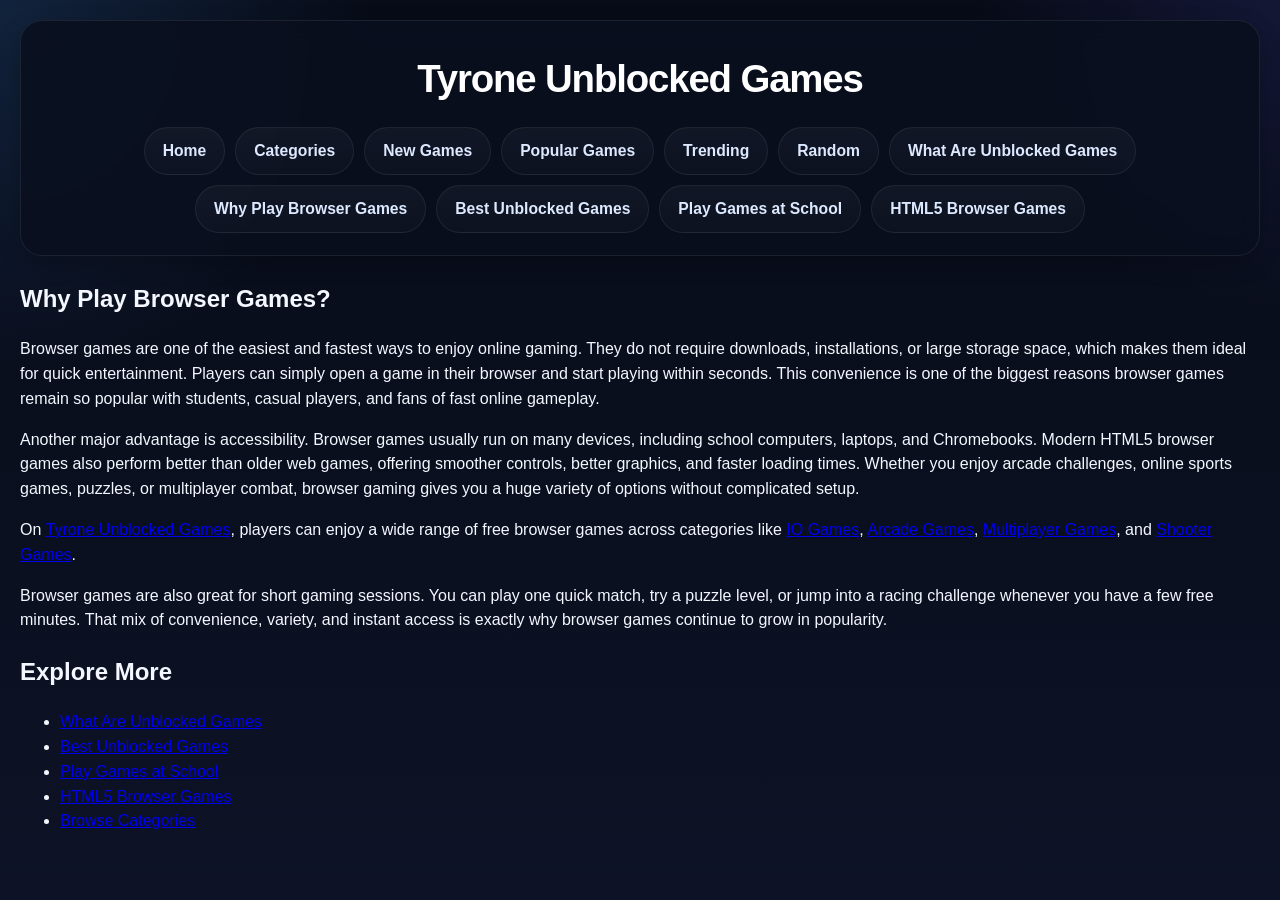
<file: why-play-browser-games.html>
<!DOCTYPE html>
<html lang="en">
<head>
  <meta charset="UTF-8" />
  <meta name="viewport" content="width=device-width, initial-scale=1.0" />
  <title>Why Play Browser Games? | Tyrone Unblocked Games</title>
  <meta name="description" content="Discover why browser games are so popular, from instant access and no downloads to smooth gameplay on school computers and Chromebooks." />
  <link rel="canonical" href="https://agokhanakin-blip.github.io/tyrone-unblocked-games/why-play-browser-games.html" />
  <link rel="stylesheet" href="style.css" />
</head>
<body>
  <header class="site-header">
    <h1>Tyrone Unblocked Games</h1>
    <nav>
      <a href="index.html">Home</a>
      <a href="categories.html">Categories</a>
      <a href="new-games.html">New Games</a>
      <a href="popular-games.html">Popular Games</a>
      <a href="trending-games.html">Trending</a>
      <a href="random-games.html">Random</a>
      <a href="what-are-unblocked-games.html">What Are Unblocked Games</a>
      <a href="why-play-browser-games.html">Why Play Browser Games</a>
      <a href="best-unblocked-games.html">Best Unblocked Games</a>
      <a href="unblocked-games-for-school.html">Play Games at School</a>
      <a href="html5-browser-games.html">HTML5 Browser Games</a>
    </nav>
  </header>

  <main class="container">
    <article class="content-page">
      <h1>Why Play Browser Games?</h1>

      <p>
        Browser games are one of the easiest and fastest ways to enjoy online gaming. They do not require downloads,
        installations, or large storage space, which makes them ideal for quick entertainment. Players can simply open a
        game in their browser and start playing within seconds. This convenience is one of the biggest reasons browser games
        remain so popular with students, casual players, and fans of fast online gameplay.
      </p>

      <p>
        Another major advantage is accessibility. Browser games usually run on many devices, including school computers,
        laptops, and Chromebooks. Modern HTML5 browser games also perform better than older web games, offering smoother
        controls, better graphics, and faster loading times. Whether you enjoy arcade challenges, online sports games,
        puzzles, or multiplayer combat, browser gaming gives you a huge variety of options without complicated setup.
      </p>

      <p>
        On <a href="https://tyroneunblockedgames.com/">Tyrone Unblocked Games</a>, players can enjoy a wide range of free
        browser games across categories like
        <a href="https://tyroneunblockedgames.com/category/io-games">IO Games</a>,
        <a href="https://tyroneunblockedgames.com/category/arcade">Arcade Games</a>,
        <a href="https://tyroneunblockedgames.com/category/multiplayer">Multiplayer Games</a>, and
        <a href="https://tyroneunblockedgames.com/category/shooter">Shooter Games</a>.
      </p>

      <p>
        Browser games are also great for short gaming sessions. You can play one quick match, try a puzzle level, or jump
        into a racing challenge whenever you have a few free minutes. That mix of convenience, variety, and instant access
        is exactly why browser games continue to grow in popularity.
      </p>

      <h2>Explore More</h2>
      <ul>
        <li><a href="what-are-unblocked-games.html">What Are Unblocked Games</a></li>
        <li><a href="best-unblocked-games.html">Best Unblocked Games</a></li>
        <li><a href="unblocked-games-for-school.html">Play Games at School</a></li>
        <li><a href="html5-browser-games.html">HTML5 Browser Games</a></li>
        <li><a href="categories.html">Browse Categories</a></li>
      </ul>
    </article>
  </main>
</body>
</html>
</file>
<file: style.css>
:root{
  --bg: #070b17;
  --bg2: #0d1326;
  --panel: #11182b;
  --panel2: #17213a;
  --text: #f4f7ff;
  --muted: #b7c2df;
  --blue: #46a0ff;
  --blue2: #6c63ff;
  --border: rgba(255,255,255,0.08);
  --shadow: 0 14px 38px rgba(0,0,0,0.35);
  --shadow-soft: 0 8px 22px rgba(0,0,0,0.22);
  --radius: 18px;
  --maxw: 1320px;
}

*{
  box-sizing: border-box;
}

html{
  scroll-behavior: smooth;
}

body{
  margin: 0;
  font-family: Arial, Helvetica, sans-serif;
  color: var(--text);
  background:
    radial-gradient(circle at top left, rgba(70,160,255,0.16), transparent 24%),
    radial-gradient(circle at top right, rgba(108,99,255,0.13), transparent 20%),
    linear-gradient(180deg, var(--bg) 0%, var(--bg2) 100%);
  min-height: 100vh;
  line-height: 1.55;
  padding: 20px;
}

/* Ana genişlik */
header,
section,
footer{
  width: 100%;
  max-width: var(--maxw);
  margin-left: auto;
  margin-right: auto;
}

/* Header */
header{
  background: rgba(10, 15, 30, 0.88);
  border: 1px solid var(--border);
  border-radius: 22px;
  box-shadow: var(--shadow-soft);
  padding: 28px 24px 22px;
  margin-bottom: 24px;
  text-align: center;
  backdrop-filter: blur(10px);
}

header h1{
  margin: 0 0 18px;
  font-size: clamp(2rem, 3vw, 3.4rem);
  font-weight: 800;
  letter-spacing: -0.03em;
  color: #ffffff;
}

/* Nav */
nav{
  display: flex;
  flex-wrap: wrap;
  justify-content: center;
  gap: 10px;
}

nav a{
  display: inline-flex;
  align-items: center;
  justify-content: center;
  min-height: 44px;
  padding: 11px 18px;
  border-radius: 999px;
  text-decoration: none;
  color: #dce9ff;
  font-weight: 700;
  font-size: 0.98rem;
  border: 1px solid rgba(255,255,255,0.07);
  background: linear-gradient(180deg, rgba(255,255,255,0.04), rgba(255,255,255,0.02));
  transition: 0.22s ease;
}

nav a:hover{
  transform: translateY(-2px);
  color: #ffffff;
  border-color: rgba(70,160,255,0.45);
  background: linear-gradient(135deg, rgba(70,160,255,0.20), rgba(108,99,255,0.18));
  box-shadow: 0 10px 24px rgba(0,0,0,0.22);
}

/* Bilgi metni alanı */
.seo-text{
  background: linear-gradient(180deg, rgba(255,255,255,0.03), rgba(255,255,255,0.015));
  border: 1px solid var(--border);
  border-radius: 22px;
  box-shadow: var(--shadow-soft);
  padding: 28px;
  margin-bottom: 26px;
  text-align: center;
}

.seo-text h2{
  margin: 0 0 16px;
  font-size: clamp(1.6rem, 2vw, 2.4rem);
  font-weight: 800;
  color: #ffffff;
}

.seo-text p{
  margin: 0 0 16px;
  font-size: 1.06rem;
  color: var(--muted);
  max-width: 1100px;
  margin-left: auto;
  margin-right: auto;
}

.seo-text p:last-child{
  margin-bottom: 0;
}

.seo-text a{
  color: var(--blue);
  font-weight: 700;
  text-decoration: none;
}

.seo-text a:hover{
  text-decoration: underline;
  color: #7fc1ff;
}

/* Oyun alanları */
.game-section{
  background: linear-gradient(180deg, rgba(255,255,255,0.03), rgba(255,255,255,0.015));
  border: 1px solid var(--border);
  border-radius: 22px;
  box-shadow: var(--shadow-soft);
  padding: 24px;
  margin-bottom: 26px;
}

.game-section h2{
  text-align: center;
  margin: 0 0 22px;
  font-size: clamp(1.5rem, 2vw, 2.2rem);
  font-weight: 800;
  color: #ffffff;
}

/* Grid */
.game-grid{
  display: grid;
  grid-template-columns: repeat(auto-fit, minmax(210px, 1fr));
  gap: 22px;
}

/* Kart */
.game-card{
  display: block;
  text-decoration: none;
  color: #ffffff;
  background: linear-gradient(180deg, rgba(22,31,55,0.98), rgba(18,25,44,0.98));
  border: 1px solid rgba(255,255,255,0.07);
  border-radius: 18px;
  overflow: hidden;
  box-shadow: var(--shadow-soft);
  transition: transform 0.22s ease, box-shadow 0.22s ease, border-color 0.22s ease;
}

.game-card:hover{
  transform: translateY(-7px);
  box-shadow: var(--shadow);
  border-color: rgba(70,160,255,0.38);
}

.game-card img{
  width: 100%;
  height: 170px;
  object-fit: cover;
  display: block;
  background: #101728;
  transition: transform 0.28s ease, filter 0.28s ease;
}

.game-card:hover img{
  transform: scale(1.05);
  filter: saturate(1.08);
}

.game-card span{
  display: flex;
  align-items: center;
  justify-content: center;
  text-align: center;
  min-height: 72px;
  padding: 14px 14px 16px;
  font-size: 1rem;
  font-weight: 700;
  color: #f4f7ff;
  line-height: 1.35;
}

/* Footer */
footer{
  background: rgba(10, 15, 30, 0.88);
  border: 1px solid var(--border);
  border-radius: 22px;
  box-shadow: var(--shadow-soft);
  padding: 20px;
  text-align: center;
  color: var(--muted);
}

footer p{
  margin: 0;
  font-size: 0.98rem;
}

/* Categories sayfası için hazır */
.category-list{
  list-style: none;
  padding: 0;
  margin: 0;
  display: grid;
  grid-template-columns: repeat(auto-fit, minmax(180px, 1fr));
  gap: 16px;
}

.category-list li{
  margin: 0;
  padding: 0;
}

.category-list a{
  display: flex;
  align-items: center;
  justify-content: center;
  min-height: 58px;
  padding: 14px 16px;
  text-align: center;
  text-decoration: none;
  color: #eef4ff;
  font-weight: 700;
  border-radius: 16px;
  background: linear-gradient(180deg, rgba(22,31,55,0.98), rgba(18,25,44,0.98));
  border: 1px solid rgba(255,255,255,0.07);
  box-shadow: var(--shadow-soft);
  transition: 0.22s ease;
}

.category-list a:hover{
  transform: translateY(-4px);
  border-color: rgba(70,160,255,0.38);
  background: linear-gradient(135deg, rgba(70,160,255,0.18), rgba(108,99,255,0.16));
  color: #ffffff;
}

/* Scrollbar */
::-webkit-scrollbar{
  width: 10px;
}

::-webkit-scrollbar-track{
  background: #0a1020;
}

::-webkit-scrollbar-thumb{
  background: linear-gradient(180deg, rgba(70,160,255,0.7), rgba(108,99,255,0.7));
  border-radius: 999px;
}

/* Responsive */
@media (max-width: 900px){
  body{
    padding: 14px;
  }

  header{
    padding: 22px 18px 18px;
  }

  .seo-text,
  .game-section,
  footer{
    padding: 20px;
  }

  .game-grid{
    grid-template-columns: repeat(auto-fit, minmax(190px, 1fr));
    gap: 18px;
  }

  .game-card img{
    height: 155px;
  }
}

@media (max-width: 640px){
  header h1{
    font-size: 2rem;
  }

  nav{
    flex-direction: column;
    align-items: stretch;
  }

  nav a{
    width: 100%;
  }

  .seo-text h2,
  .game-section h2{
    font-size: 1.5rem;
  }

  .seo-text p{
    font-size: 1rem;
  }

  .game-grid{
    grid-template-columns: repeat(2, minmax(0, 1fr));
    gap: 14px;
  }

  .game-card img{
    height: 130px;
  }

  .game-card span{
    min-height: 64px;
    font-size: 0.92rem;
    padding: 12px;
  }

  .category-list{
    grid-template-columns: repeat(2, minmax(0, 1fr));
    gap: 12px;
  }
}

@media (max-width: 420px){
  .game-grid{
    grid-template-columns: 1fr;
  }

  .category-list{
    grid-template-columns: 1fr;
  }
}
</file>
